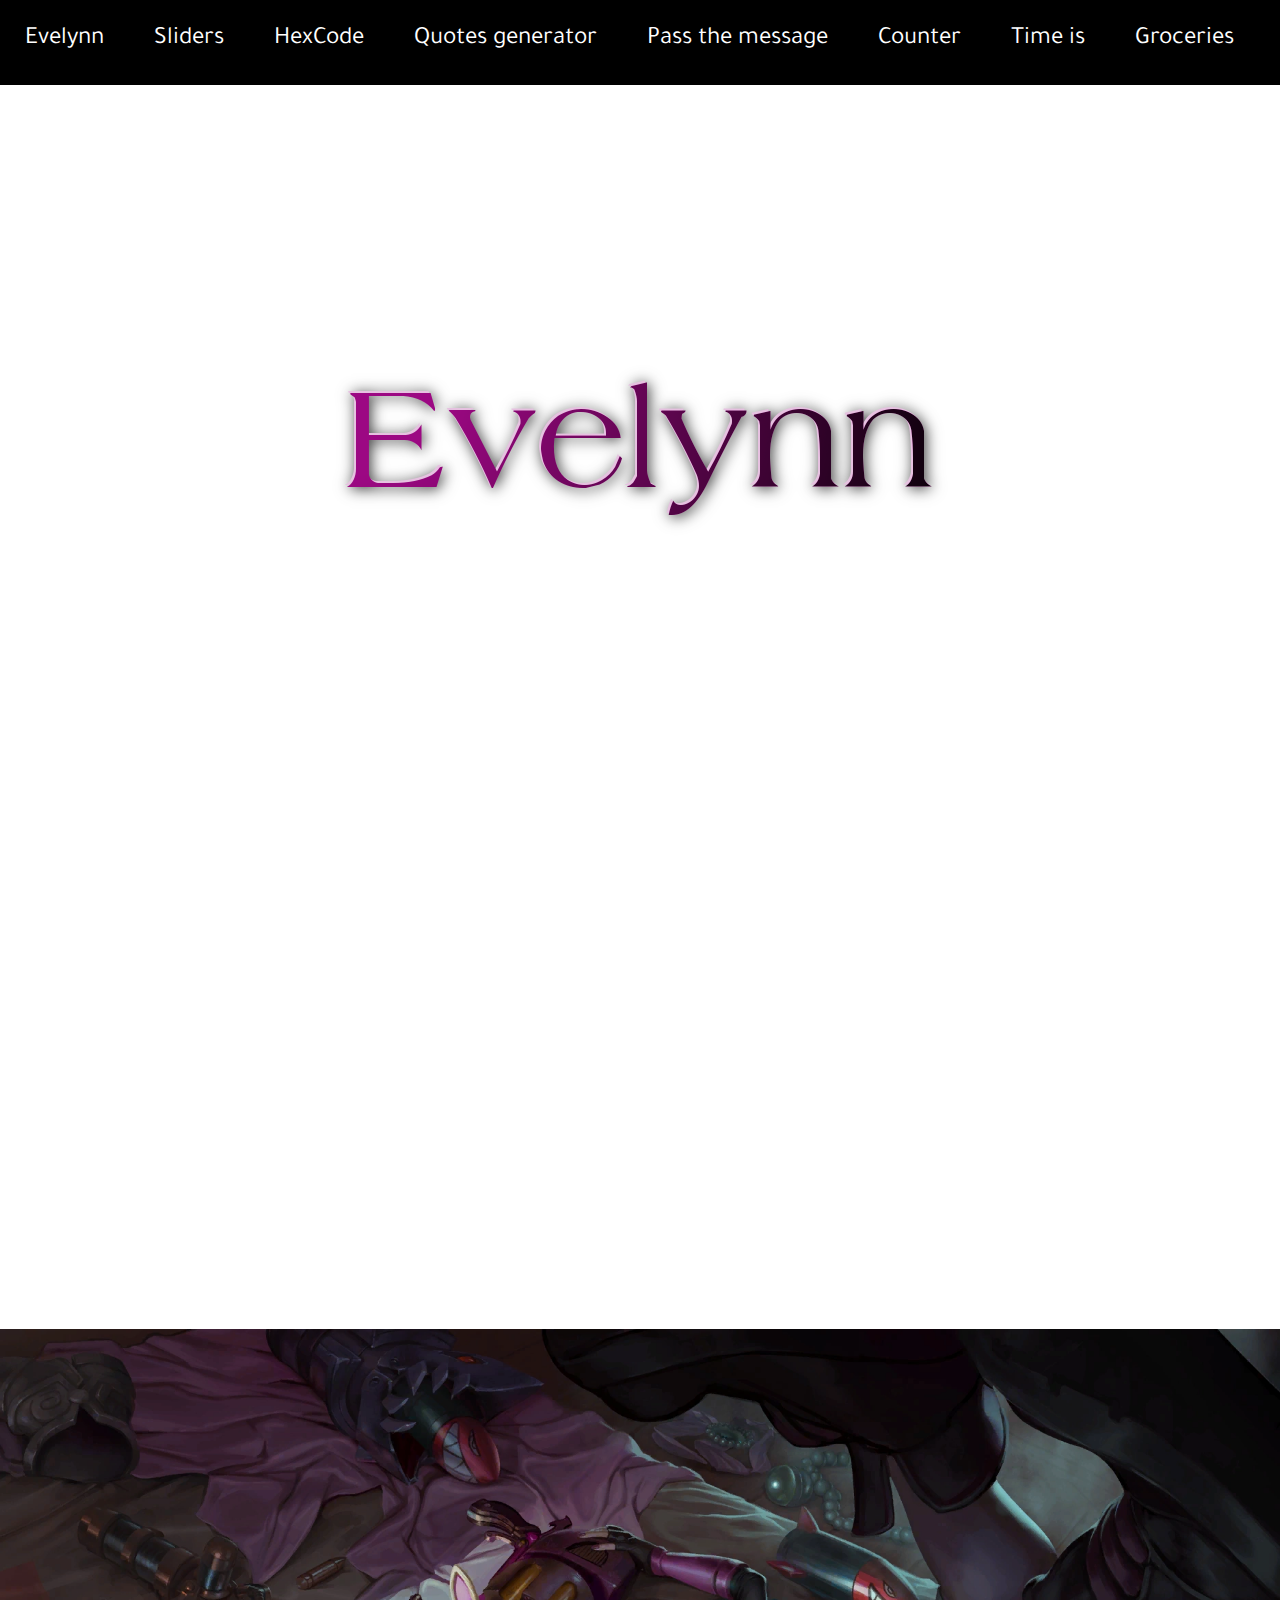
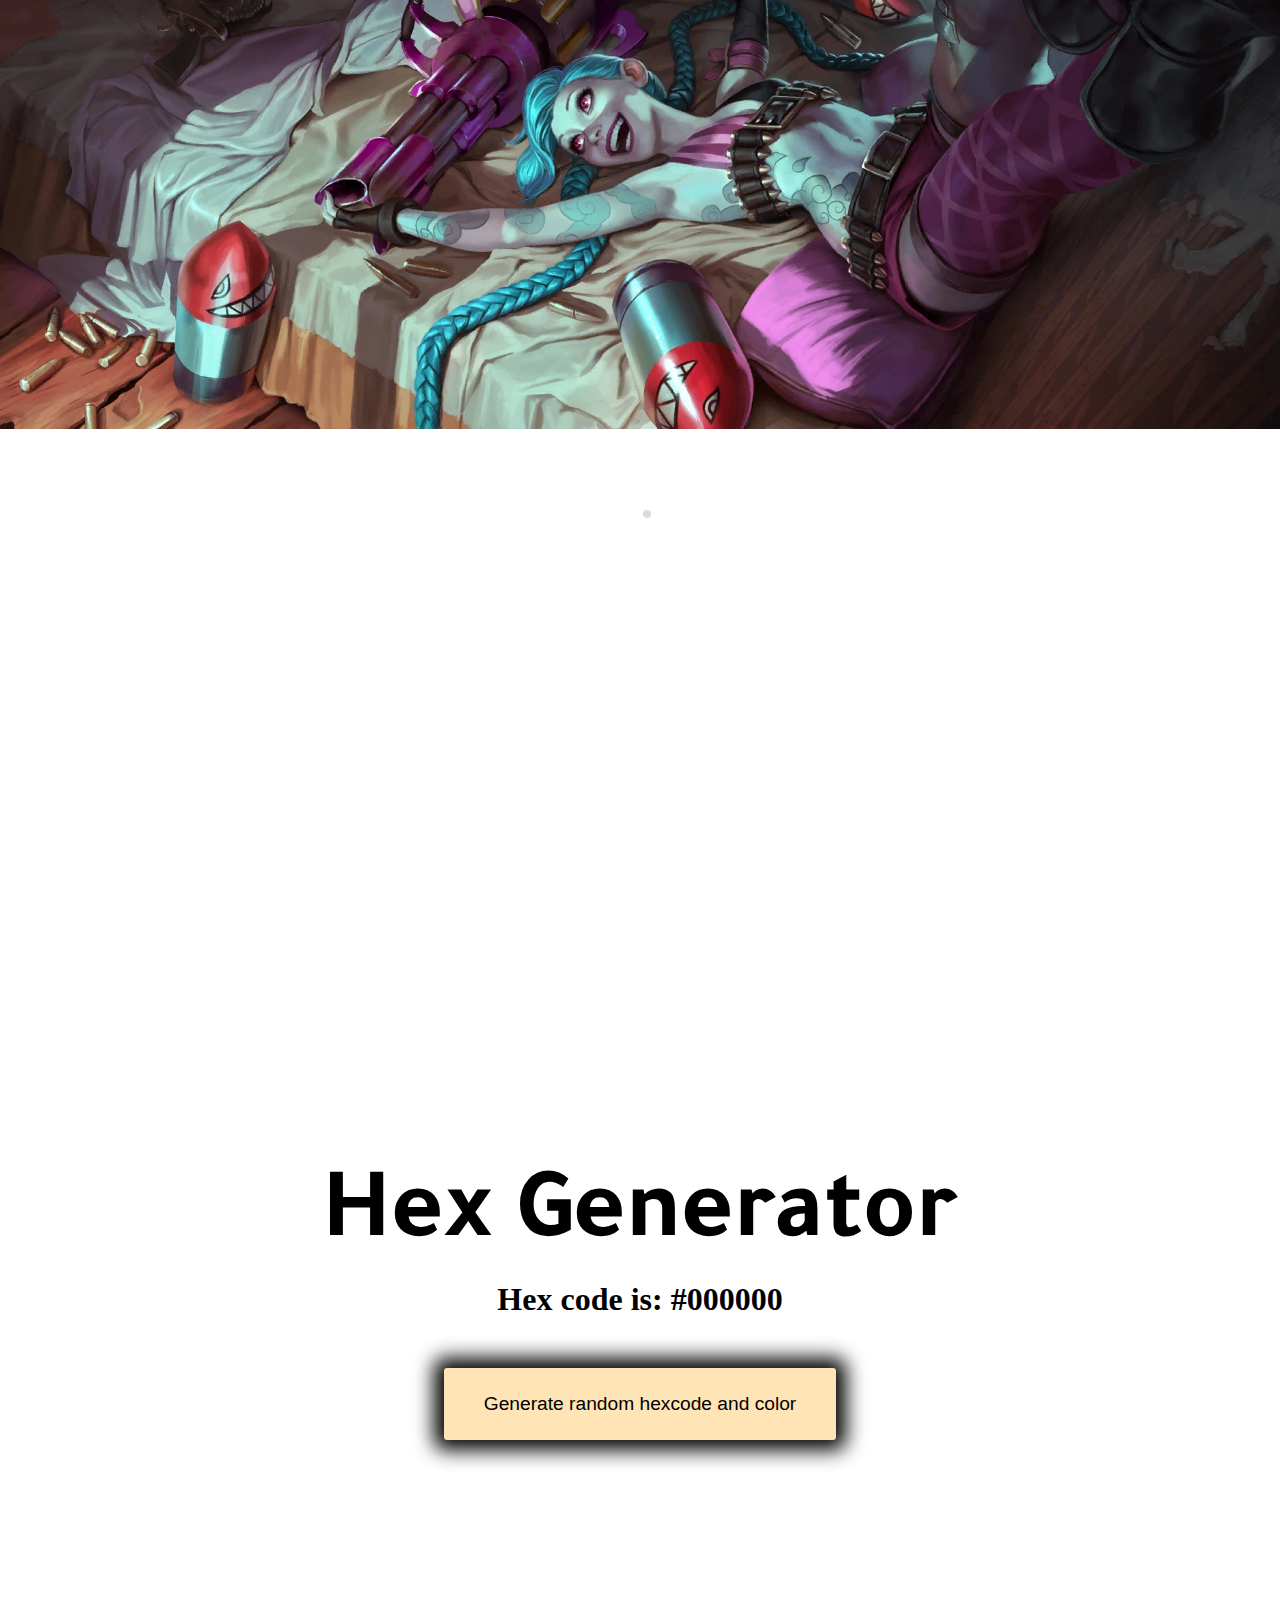
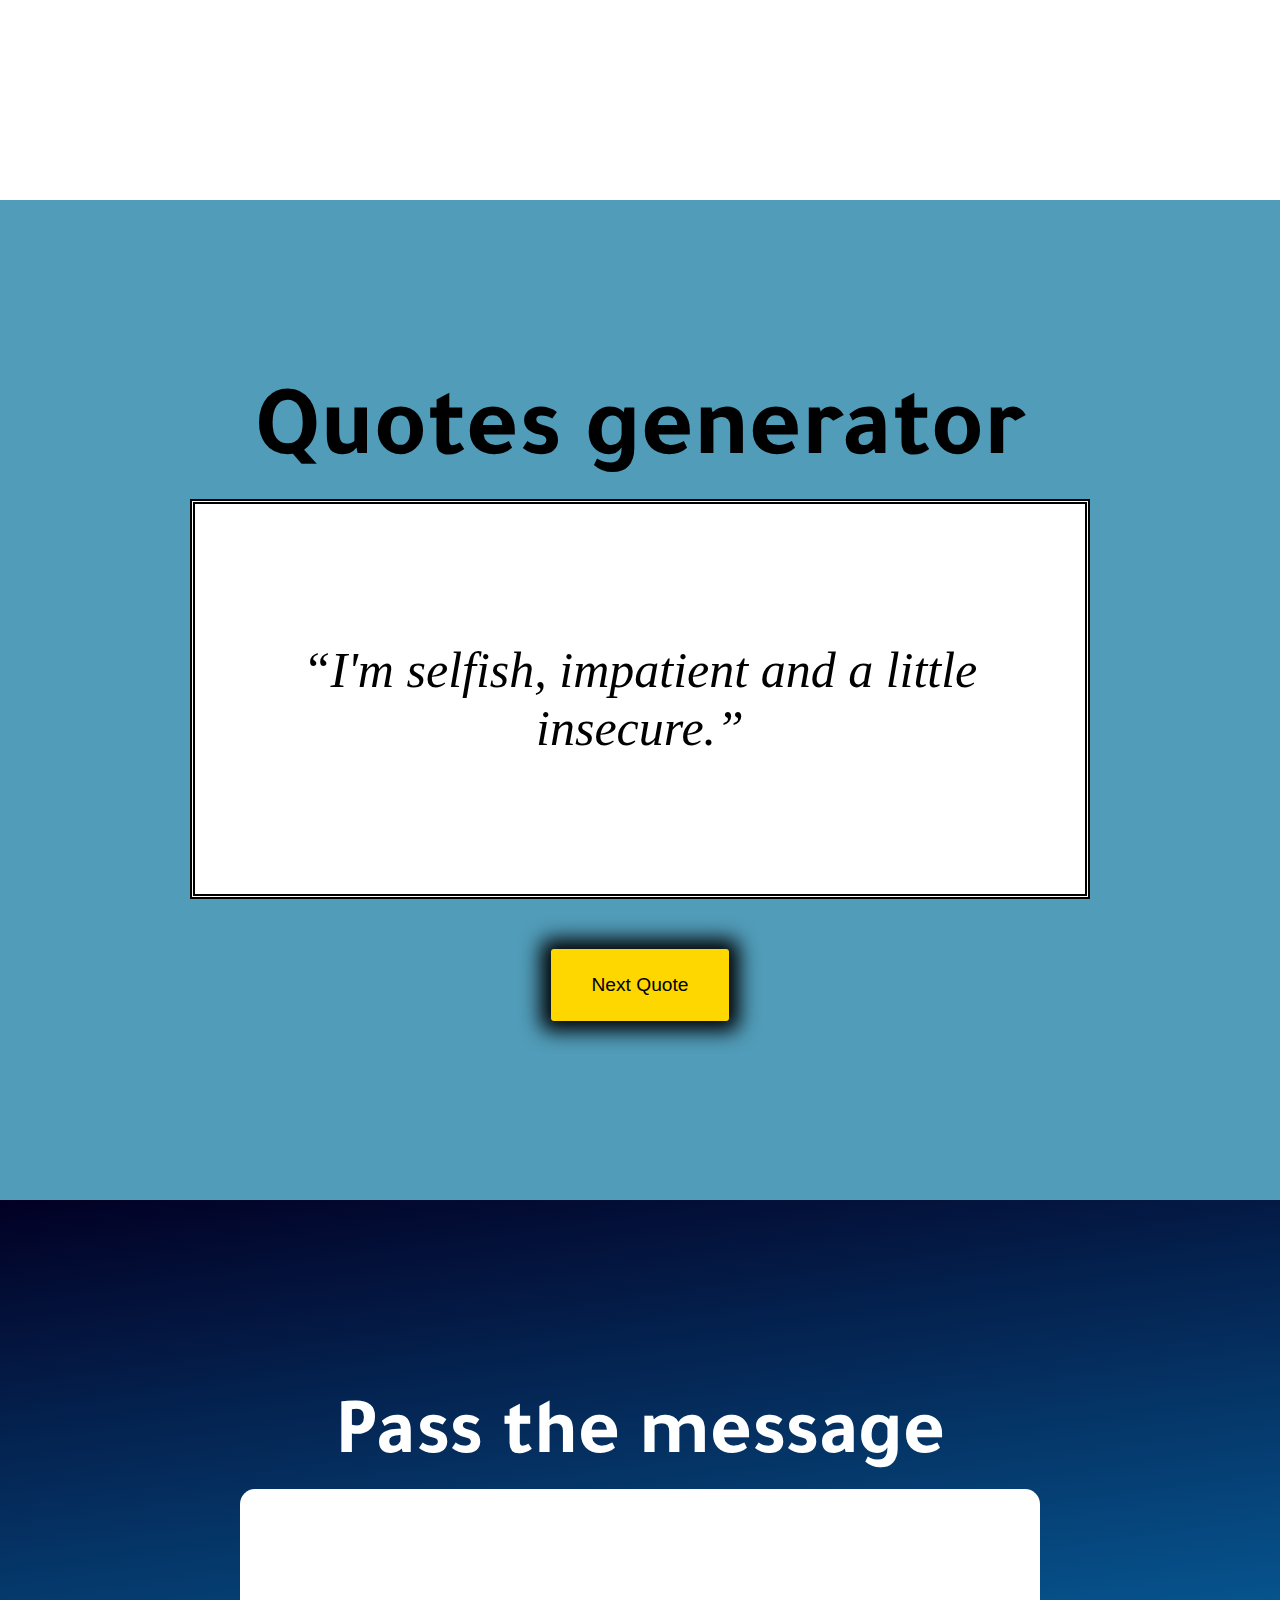
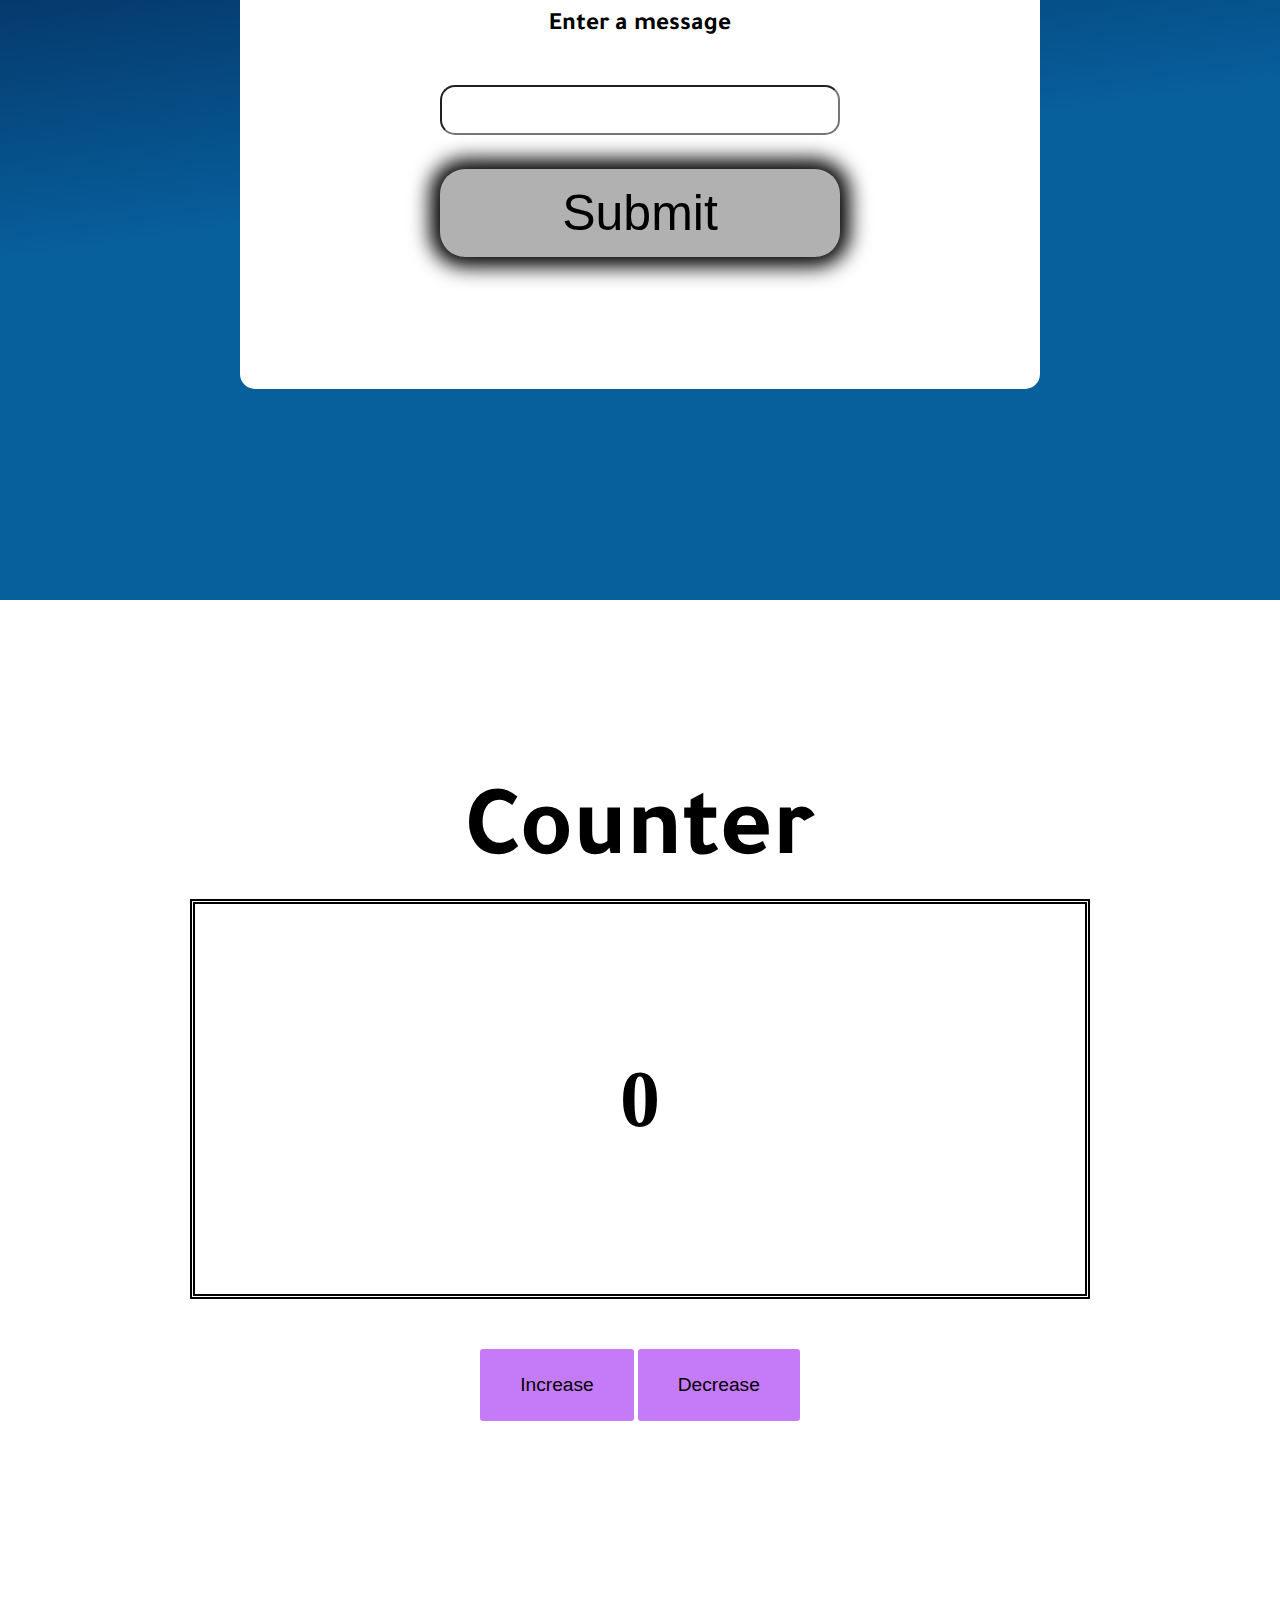
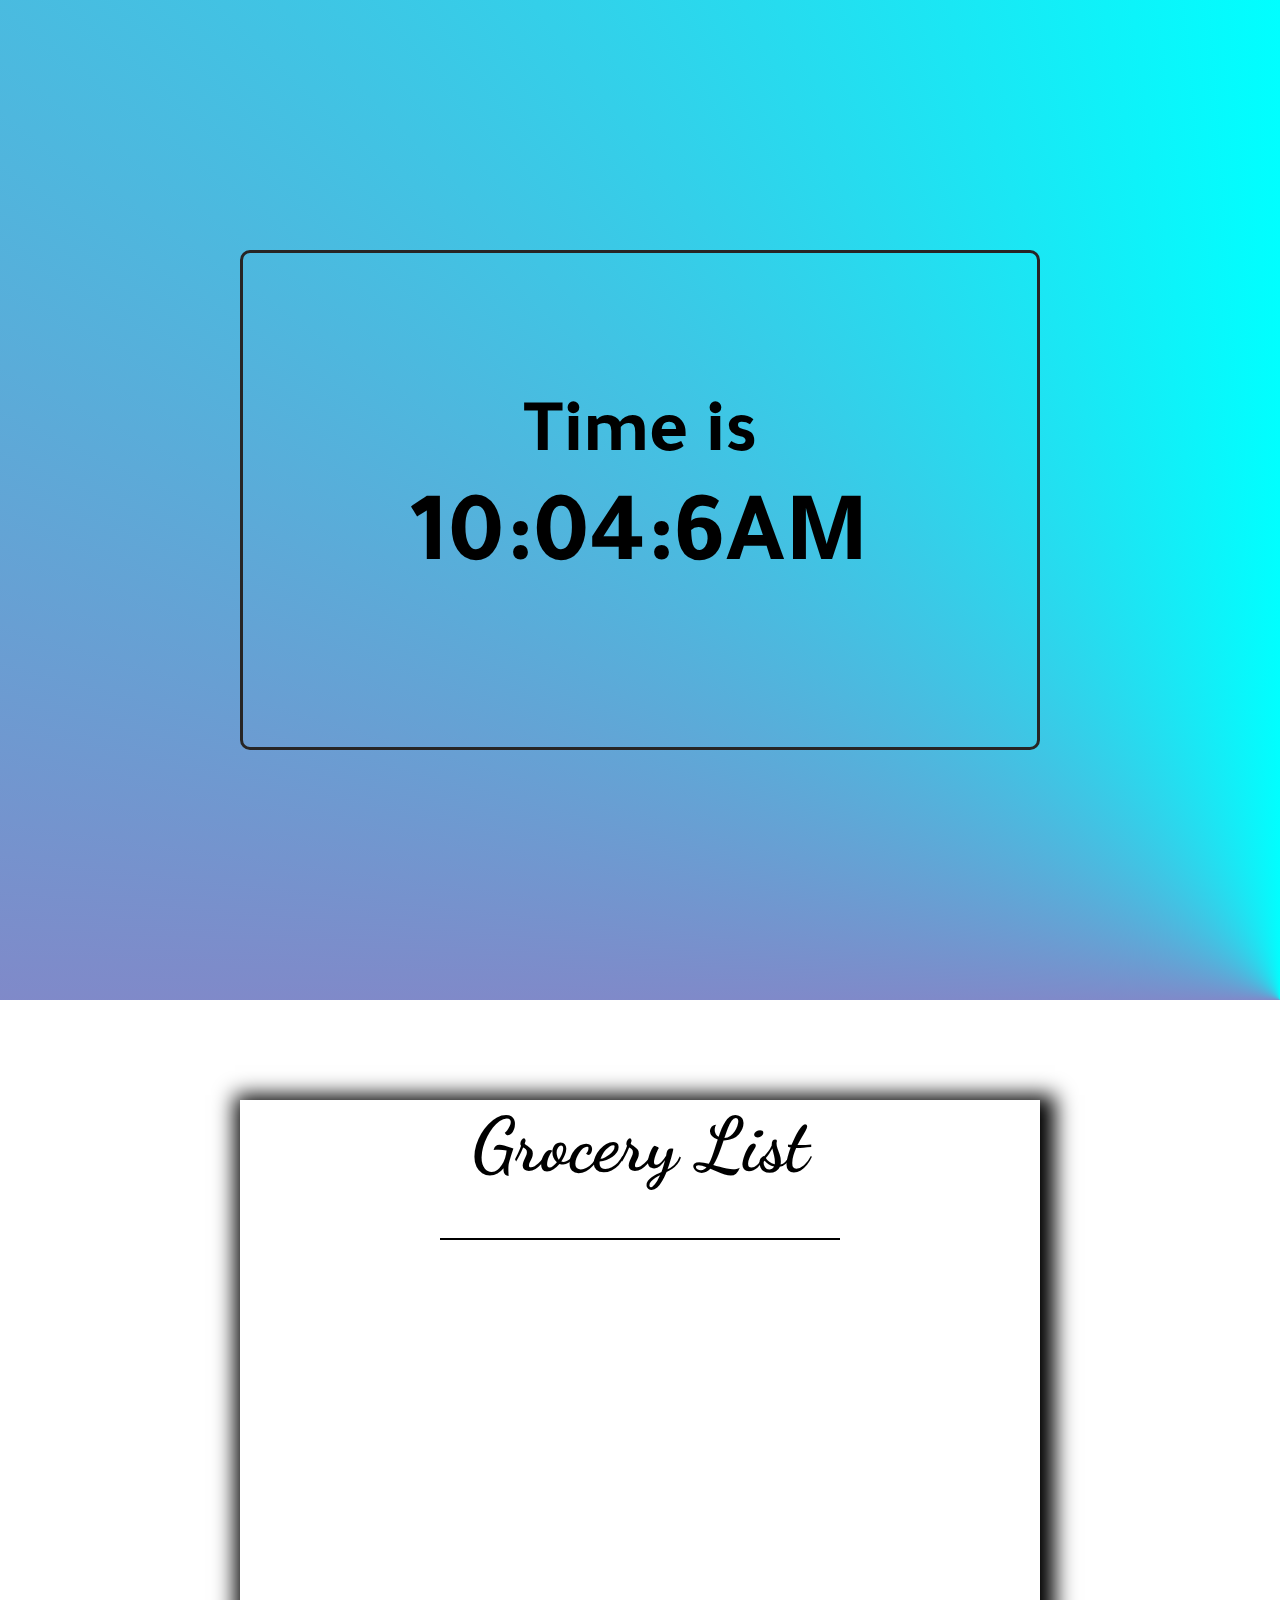
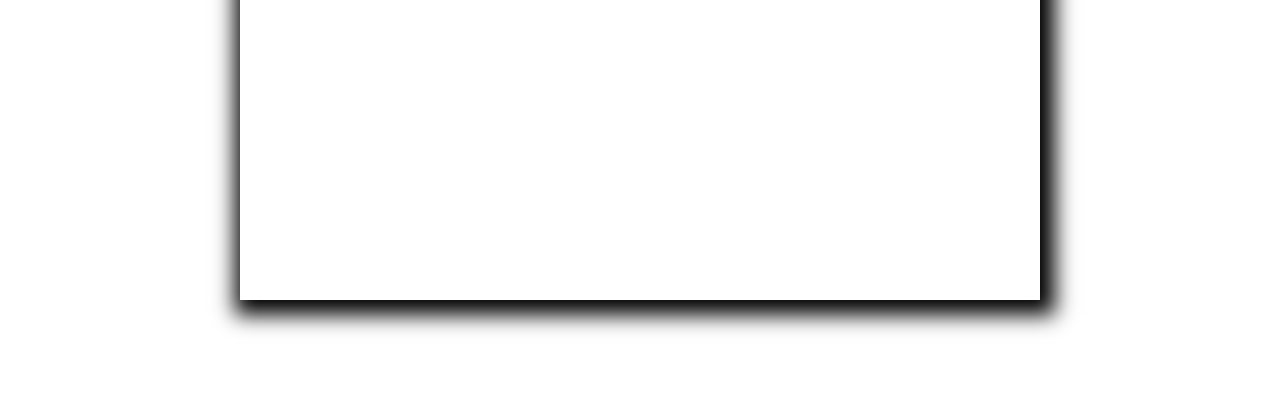
<file: templates/index.html>
<!DOCTYPE html>
<html lang="en">
<head>
    <meta charset="UTF-8">
    <meta http-equiv="X-UA-Compatible" content="IE=edge">
    <meta name="viewport" content="width=device-width, initial-scale=1.0">
    <link rel="stylesheet" href="../css/styles.css">
    <link rel="stylesheet" href="../css/splide-default.min.css">
    <style>
        @import url('https://fonts.googleapis.com/css2?family=El+Messiri&display=swap');
        @import url('https://fonts.googleapis.com/css2?family=Tajawal:wght@300&display=swap');
        @import url('https://fonts.googleapis.com/css2?family=Dancing+Script&display=swap');
    </style>
    <title>parallax</title>
</head>
<body>
        <div class="navbar">
            <ul>
                <li><a href="#1st">Evelynn</a></li>
                <li><a href="#image-carousel">Sliders</a></li>
                <li><a href="#3rd">HexCode</a></li>
                <li><a href="#4th">Quotes generator</a></li>
                <li><a href="#5th">Pass the message</a></li>
                <li><a href="#6th">Counter</a></li>
                <li><a href="#7th">Time is</a></li>
                <li><a href="#8th">Groceries</a></li>
                <li><a href="https://github.com/Zaleskar/sites.git" style="color:skyblue">Git</a></li>
                
            </ul>
        </div>
    <div class="mainimage" id="1st"><img src="../images/1.png" data-speed="2" class="image"></div>
    <div class="secondimage" id="2nd">
        <div id="image-carousel" class="splide" aria-label="Beautiful Images">
            <div class="splide__track">
                  <div class="splide__list">
                      <div class="splide__slide">
                        
                        <h3>Jinx 1</h3>
                          <img src="../images/2.png" style="width:1300px; height:700px" alt="">
                      </div>
                      <div class="splide__slide">
                        <h3>Jinx 2</h3>
            
                          <img src="../images/3.png" alt="">
                      </div>
                    </div>
            </div>
        </div>
    </div>
    <div class="hexcolor" id="3rd">  
        <div class="container">
            <h1 class="hextext">Hex Generator</h1>
            <h1 class="hexcode-text">Hex code is: #<span class="hexcode">000000</span></h1>      
            <button class="hexbutton" onclick="changeColor()">Generate random hexcode and color</button>

        </div>  
        
    </div>   
    <div class="quotes" id="4th">
        <div class="container">
            <h1 class="quotes-text">Quotes generator</h1>
            <div class="border">
                <p class="actual-quotes" style="font-style:italic">“I'm selfish, impatient and a little insecure.”</p>
                <span class="quotes-name"></span>
            </div>
            <button class="quotes-button" onclick="generateQuote()">Next Quote</button>
        </div>
    </div>
    <div class="message-pass" id="5th">
        <div class="container">
            <h1 class="message-text" style="font-size:80px; color:white;">Pass the message</h1>
            <div class="border1">
                <h1 class="enter-msg">Enter a message</h1>
                <input id="message" type="text" style="border-radius: 15px; font-size: 40px;"></input>
                <button class="msg-button" onclick="PassMessage()" style="background-color: rgb(177, 177, 177);">Submit</button>       
            </div>
            <div id="p-div"><p id="output-msg"></p></div>
        </div>
    </div>
    <div class="quotes" id="6th" style="background-color: white;">
        <div class="container">
            <h1 class="quotes-text">Counter</h1>
            <div class="border">
                <h1 id="cnt_num" style="font-size: 80px;">0</h1>
                <span class="quotes-name"></span>
            </div>
            <button class="counter-button" onclick="Increase()">Increase</button>
            <button class="counter-button" onclick="Decrease()">Decrease</button>
        </div>
    </div>
    <div class="time" id="7th">
        <div class="container_time">
            <h1 style="font-size: 75px; font-family:'Tajawal', sans-serif;">Time is</h1>
            <h1 class="actual_time" style="font-size: 100px; font-family:'Tajawal', sans-serif;"><span id="hour">0</span>:<span id="minute">0</span>:<span id="second">00</span><span id = "ampm"></span></h1>
        </div>
    </div>
    <div class="grocery" id="8th">
        <div id="container_grocery">
            <h1 style="font-size: 75px; font-family: 'Dancing Script', cursive;">Grocery List</h1>
            <input type="text" id="grocery_input" style="margin-left: 200px; border:0; outline:0; border-bottom: 2px solid black; font-family:'Dancing Script', cursive">
            <div id="allitems" style="font-family:'Dancing Script', cursive; color: black;"></div>
        </div>
    </div>
<script src="../js/main.js"></script>
<script src="../js/splide.min.js"></script>  
<script>
    new Splide( '#image-carousel'  
       
    ).mount();
</script>

</body>
</html>
</file>
<file: css/styles.css>
* {
    margin:0;
    padding: 0;
    box-sizing: border-box;
}

body {
    height: 2000px;
    overflow-x: hidden;
}

.mainimage {
    background-image: url("https://a-static.besthdwallpaper.com/runeterran-evelynn-league-of-legends-lol-wallpaper-3440x1440-102105_15.jpg");
    background-size: cover;
    position: relative;
    width: 100%;
    height: 100vh;
    display: flex;
    justify-content: center;
    align-items: center;    
}

.secondimage {
    display: flex;
    align-items: center;
    justify-content: center;
    height:1500px;
    background-image: url(https://images.hdqwalls.com/wallpapers/fortnite-arcane-jinx-lol-4k-0u.jpg);
}

.hexcolor {
    height:1000px;
    display: flex;
    justify-content: center;
    align-items: center;
    text-align: center;
    vertical-align: text-top;
    transition: all 0.5s ease;      
}

.quotes {
    background-color: rgb(81, 156, 185); 
    height:1000px;
    display: flex;
    justify-content: center;
    align-items: center;
    text-align: center;
    vertical-align: text-top;
    transition: all 0.5s ease;   
    overflow-x: hidden;     
}

.container_time {
    border-style: solid;
    border-radius: 10px;
    border-color: rgb(39, 37, 37);
    height:500px;
    width: 800px;
    display: flex;
    align-items: center;
    justify-content: center;
    flex-direction: column;
}

.time {
    background: conic-gradient(from -.5turn at bottom right, deeppink, cyan, rebeccapurple);
    height:1000px;
    display: flex;
    justify-content: center;
    align-items: center;
    text-align: center;
    vertical-align: text-top;
    transition: all 0.5s ease;   
    overflow-x: hidden;     
}

.grocery {
    background-image:url(https://media.freestocktextures.com/cache/b9/71/b97113e32d32944ef1daad2644f1882d.jpg);
    background-size: cover;
    height:1000px;
    display: flex;
    justify-content: center;
    align-items: center;
    text-align: center;
    vertical-align: text-top;
    transition: all 0.5s ease;   
    overflow-x: hidden;     
}

#container_grocery {
    background-color: white;
    height:800px;
    width: 800px;
    display: flex;
    flex-direction: column;
    box-shadow:5px 5px 20px 10px black ;
}

.message-pass {
    background: rgb(2,0,36);
    background: linear-gradient(172deg, rgba(2,0,36,1) 0%, rgba(7,95,156,1) 56%);
    height:1000px;
    display: flex;
    justify-content: center;
    align-items: center;
    text-align: center;
    vertical-align: text-top;
    transition: all 0.5s ease;   
    overflow-x: hidden;     

}

.hexbutton {
    background-color: moccasin;
    padding: 25px 40px;
    border: none;
    border-radius: 3px;
    font-size: larger;
    margin-top: 50px;
    transition: all 0.5s ease;
    box-shadow:0px 0px 20px 10px black ;
}

.quotes-button {
    background-color: gold;
    padding: 25px 40px;
    border: none;
    border-radius: 3px;
    font-size: larger;
    margin-top: 50px;
    transition: all 0.5s ease;
    box-shadow:0px 0px 20px 10px black ;
}

.counter-button {
    background-color: rgb(197, 122, 247);
    padding: 25px 40px;
    border: none;
    border-radius: 3px;
    font-size: larger;
    margin-top: 50px;
    transition: all 0.5s ease;
   
}

.msg-button {
    position: relative;
    bottom: 10px;
    padding: 15px 50px ;
    transition: all 0.5s ease;
    font-size: 50px;
    border-style: none;
    border-radius:25px;
    box-shadow:0px 0px 20px 10px black ;

}

.enter-msg {
    font-size:25px;
    font-family:'Tajawal', sans-serif; 
}

#output-msg {
    font-size:50px;
    font-family:'Tajawal', sans-serif;     
}

input {
    height:50px;
    width:400px;
    font-size: 45px;
}

.hexbutton:hover {
    background-color: rgb(222, 49, 84);
}

.hextext {
    font-size: 100px;
    font-family: 'Tajawal', sans-serif;
}

.border {
    height:400px;
    width:900px;
    background-color: white;
    display: flex;
    align-items: center;
    justify-content: center;
    flex-direction: column;
    border-width: thick;
    border-style: double;
    
}

.border1 {
    height:500px;
    width:800px;
    background-color: white;
    display: grid;
    align-items: center;
    justify-content: center;
    border-radius: 15px;
    padding: 100px;
  
}

.quotes-text {
    font-size: 100px;
    font-family: 'Tajawal', sans-serif;
}

.quotes-name {
    font-size: 35px;  
}

.actual-quotes {
    background-color: white;
    font-size: 50px;
}



.splide__slide {
    width: 100%;
    height: auto;
    padding: 100px;  
}

.splide__slide img {
    display: block;
    margin-left: auto;
    margin-right: auto;
    width: 50%;
    object-fit: cover;     
}
    
.splide_track {
    display: flex;
    align-items: center;
    justify-content: center;
}

.splide {
    margin:1000px 300px;

}

.splide .splide__arrow {
    margin: 160px px;  
}

h2 {
    font-family: 'Tajawal', sans-serif;
    font-size: 25px;
    text-align: center;
    color: white;
}

.navbar {
    position: fixed;
    top: 0;
    left: 0;
    display: flex;
    background-color: black;
    height:85px;
    width: 100%;
    z-index:99;
    overflow: hidden;
}

div ul {
    list-style-type: none;
    margin: 0;
    padding: 0;
}

li {
    float: left;
}

li a {
    color:white;
    display: block;
    margin-top:15px;
    padding: 10px 25px;
    text-decoration: none;
    font-family: 'Tajawal', sans-serif;
    font-size:25px;
    transition: all 0.5s ease;
    border-color: blueviolet;
}

a:hover {
    background-color: rgb(31, 0, 102);
}

::-webkit-scrollbar {
    width: 10px;
  }

::-webkit-scrollbar-track {
    background-color: rgb(14, 14, 15);
  }

::-webkit-scrollbar-thumb {
    background-color: rgb(66, 66, 66);
  }


.message-text {
    font-family: 'Tajawal', sans-serif;
}

#p-div {
    overflow: visible;
    margin-top: 10px;
    height:auto;
    width:800px;
    background-color: white;
    display: inline-block;
    align-items: center;
    justify-content: center;
    text-align: center;
    border-radius: 15px;  
    font-size: 50px; 
    word-wrap: break-word;
}

h2 {
    color: blue;
    font-family:'Dancing Script', cursive;
    font-size: 50px;
    margin-right: 200px;
}

#allitems {
    height:600px;
    width: auto;
    overflow-x: hidden;

}

h3 {
    color:white;
    font-size: 50px;
    text-align: center;
}
</file>
